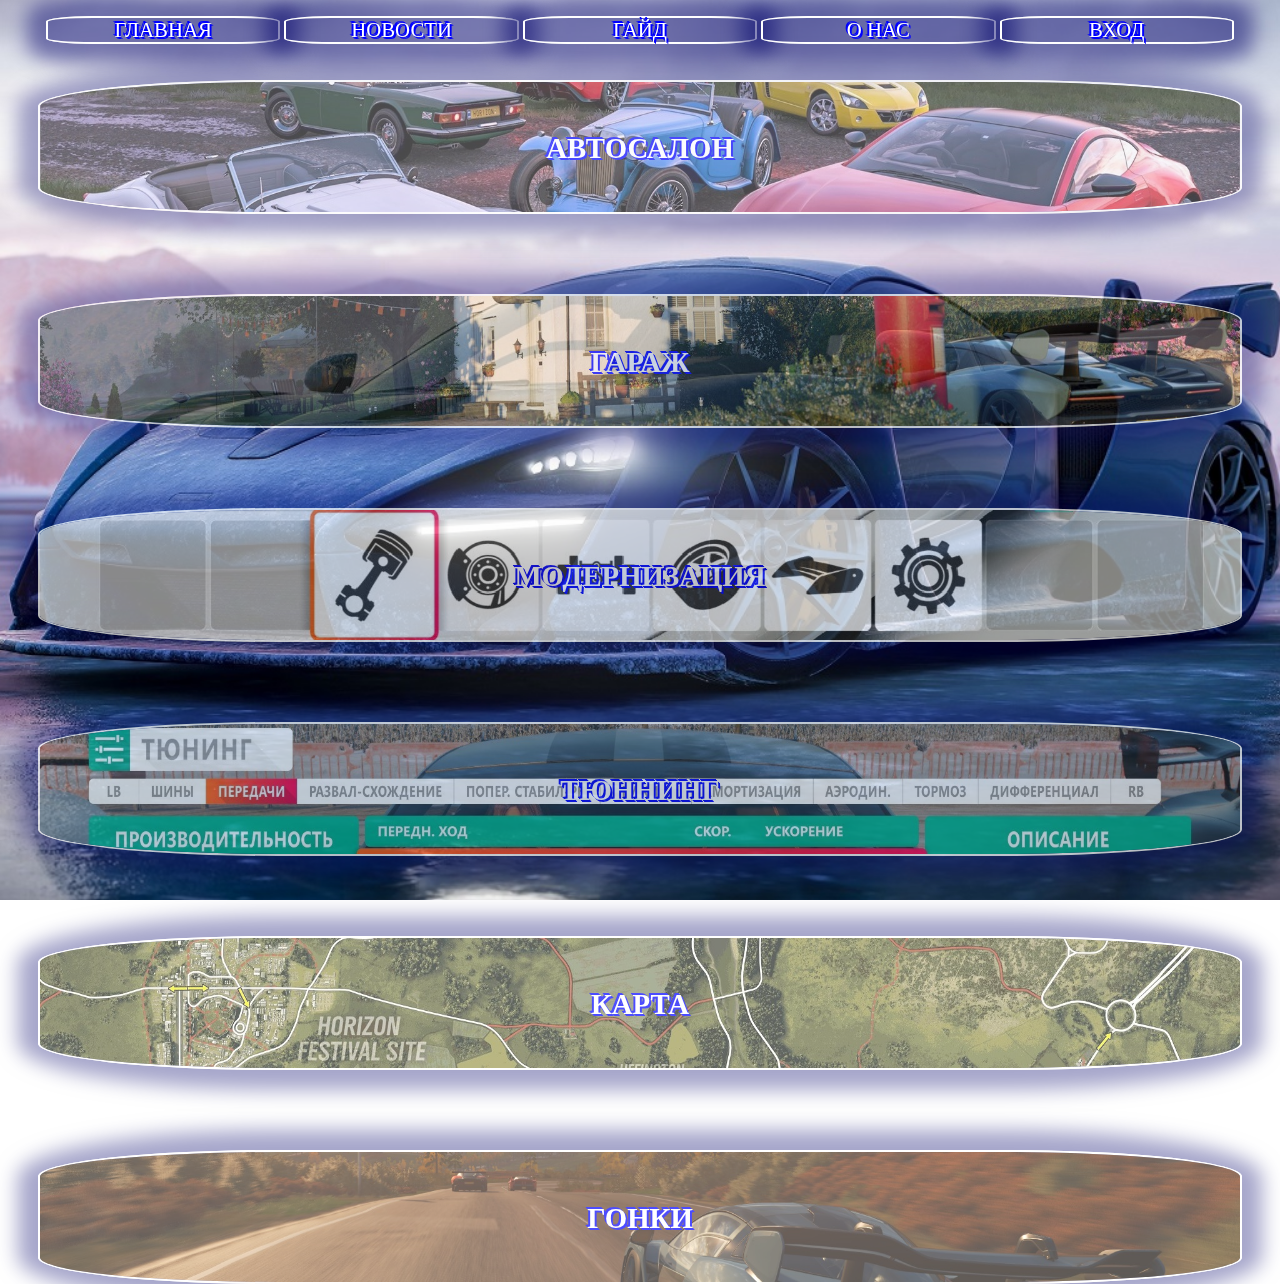
<file: index.html>
<!DOCTYPE html>
<html lang="en" dir="ltr">
  <head>
    <meta charset="utf-8">
    <title>Главная</title>
    <link rel="stylesheet" href="./css/master.css">
  </head>
  <body>
    <header style="top: 0px;">
      <ul style="padding-left: 0px;">
        <li><a href="./index.html">Главная</a></li>
        <li><a href="./news.html">Новости</a></li>
        <li><a href="./guide.html">Гайд</a></li>
        <li><a href="./about.html">О нас</a></li>
        <li><a href="./enter.html">Вход</a></li>
      </ul>
    </header>
    <section>
      <h1><a href="./autoshow.html">Автосалон</a></h1>
      <img src="./img/fh4auto.jpg" width="100%" height="100%" alt="">
    </section>
    <section>
      <h1><a href="./garage.html">Гараж</a></h1>
      <img src="./img/houses.jpg" width="100%" height="100%" alt="">
    </section>
    <section>
      <h1><a href="./modern.html">Модернизация</a></h1>
      <img src="./img/fh4modern.jpg" width="100%" height="100%" alt="">
    </section>
    <section>
      <h1><a href="./tunning.html">Тюннинг</a></h1>
      <img src="./img/fh4tunning.jpg" width="100%" height="100%" alt="">
    </section>
    <section>
      <h1><a href="./map.html">Карта</a></h1>
      <img src="./img/maps.jpg" width="100%" height="100%" alt="">
    </section>
    <section>
      <h1><a href="./race.html">Гонки</a></h1>
      <img src="./img/racess.jpg" width="100%" height="100%" alt="">
    </section>
  </body>
</html>
</file>
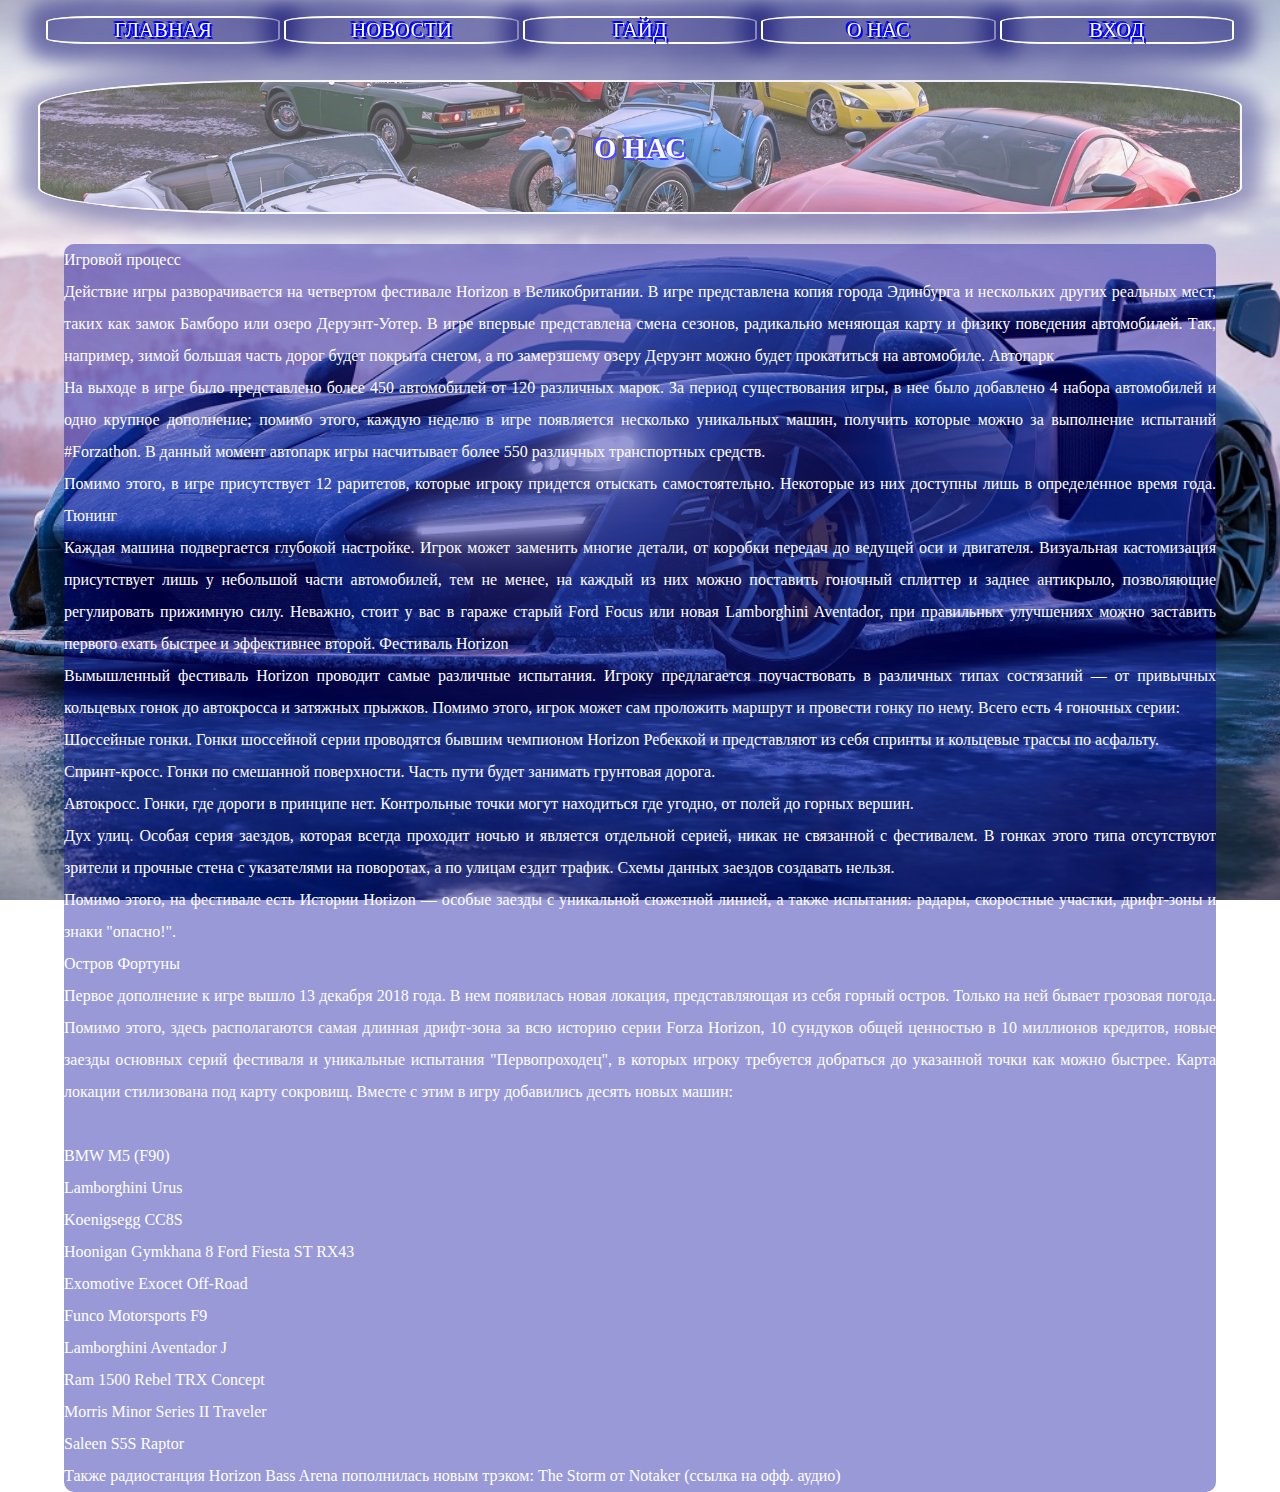
<file: about.html>
<!DOCTYPE html>
<html lang="en" dir="ltr">
  <head>
    <meta charset="utf-8">
    <title>О нас</title>
    <link rel="stylesheet" href="./css/master.css">
  </head>
  <body>
    <header style="top: 0px;">
      <ul style="padding-left: 0px;">
        <li><a href="./index.html">Главная</a></li>
        <li><a href="./news.html">Новости</a></li>
        <li><a href="./guide.html">Гайд</a></li>
        <li><a href="#">О нас</a></li>
        <li><a href="./enter.html">Вход</a></li>
      </ul>
    </header>
    <section>
      <h1><a href="#">О нас</a></h1>
      <img src="./img/fh4auto.jpg" width="100%" height="100%" alt="">
    </section>
    <p>Игровой процесс<br>

Действие игры разворачивается на четвертом фестивале Horizon в Великобритании. В игре представлена копия города Эдинбурга и нескольких других реальных мест, таких как замок Бамборо или озеро Деруэнт-Уотер. В игре впервые представлена смена сезонов, радикально меняющая карту и физику поведения автомобилей. Так, например, зимой большая часть дорог будет покрыта снегом, а по замерзшему озеру Деруэнт можно будет прокатиться на автомобиле.
Автопарк <br>

На выходе в игре было представлено более 450 автомобилей от 120 различных марок. За период существования игры, в нее было добавлено 4 набора автомобилей и одно крупное дополнение; помимо этого, каждую неделю в игре появляется несколько уникальных машин, получить которые можно за выполнение испытаний #Forzathon. В данный момент автопарк игры насчитывает более 550 различных транспортных средств. <br>

Помимо этого, в игре присутствует 12 раритетов, которые игроку придется отыскать самостоятельно. Некоторые из них доступны лишь в определенное время года.
Тюнинг <br>

Каждая машина подвергается глубокой настройке. Игрок может заменить многие детали, от коробки передач до ведущей оси и двигателя. Визуальная кастомизация присутствует лишь у небольшой части автомобилей, тем не менее, на каждый из них можно поставить гоночный сплиттер и заднее антикрыло, позволяющие регулировать прижимную силу. Неважно, стоит у вас в гараже старый Ford Focus или новая Lamborghini Aventador, при правильных улучшениях можно заставить первого ехать быстрее и эффективнее второй.
Фестиваль Horizon <br>

Вымышленный фестиваль Horizon проводит самые различные испытания. Игроку предлагается поучаствовать в различных типах состязаний — от привычных кольцевых гонок до автокросса и затяжных прыжков. Помимо этого, игрок может сам проложить маршрут и провести гонку по нему. Всего есть 4 гоночных серии: <br>

    Шоссейные гонки. Гонки шоссейной серии проводятся бывшим чемпионом Horizon Ребеккой и представляют из себя спринты и кольцевые трассы по асфальту. <br>
    Спринт-кросс. Гонки по смешанной поверхности. Часть пути будет занимать грунтовая дорога. <br>
    Автокросс. Гонки, где дороги в принципе нет. Контрольные точки могут находиться где угодно, от полей до горных вершин. <br>
    Дух улиц. Особая серия заездов, которая всегда проходит ночью и является отдельной серией, никак не связанной с фестивалем. В гонках этого типа отсутствуют зрители и прочные стена с указателями на поворотах, а по улицам ездит трафик. Схемы данных заездов создавать нельзя. <br>

Помимо этого, на фестивале есть Истории Horizon — особые заезды с уникальной сюжетной линией, а также испытания: радары, скоростные участки, дрифт-зоны и знаки "опасно!". <br>
Остров Фортуны <br>

Первое дополнение к игре вышло 13 декабря 2018 года. В нем появилась новая локация, представляющая из себя горный остров. Только на ней бывает грозовая погода. Помимо этого, здесь располагаются самая длинная дрифт-зона за всю историю серии Forza Horizon, 10 сундуков общей ценностью в 10 миллионов кредитов, новые заезды основных серий фестиваля и уникальные испытания "Первопроходец", в которых игроку требуется добраться до указанной точки как можно быстрее. Карта локации стилизована под карту сокровищ. Вместе с этим в игру добавились десять новых машин: <br>
<br>
    BMW M5 (F90) <br>
    Lamborghini Urus <br>
    Koenigsegg CC8S <br>
    Hoonigan Gymkhana 8 Ford Fiesta ST RX43 <br>
    Exomotive Exocet Off-Road <br>
    Funco Motorsports F9 <br>
    Lamborghini Aventador J <br>
    Ram 1500 Rebel TRX Concept <br>
    Morris Minor Series II Traveler <br>
    Saleen S5S Raptor <br>

Также радиостанция Horizon Bass Arena пополнилась новым трэком: The Storm от Notaker (ссылка на офф. аудио) </p>
  </body>
</html>
</file>
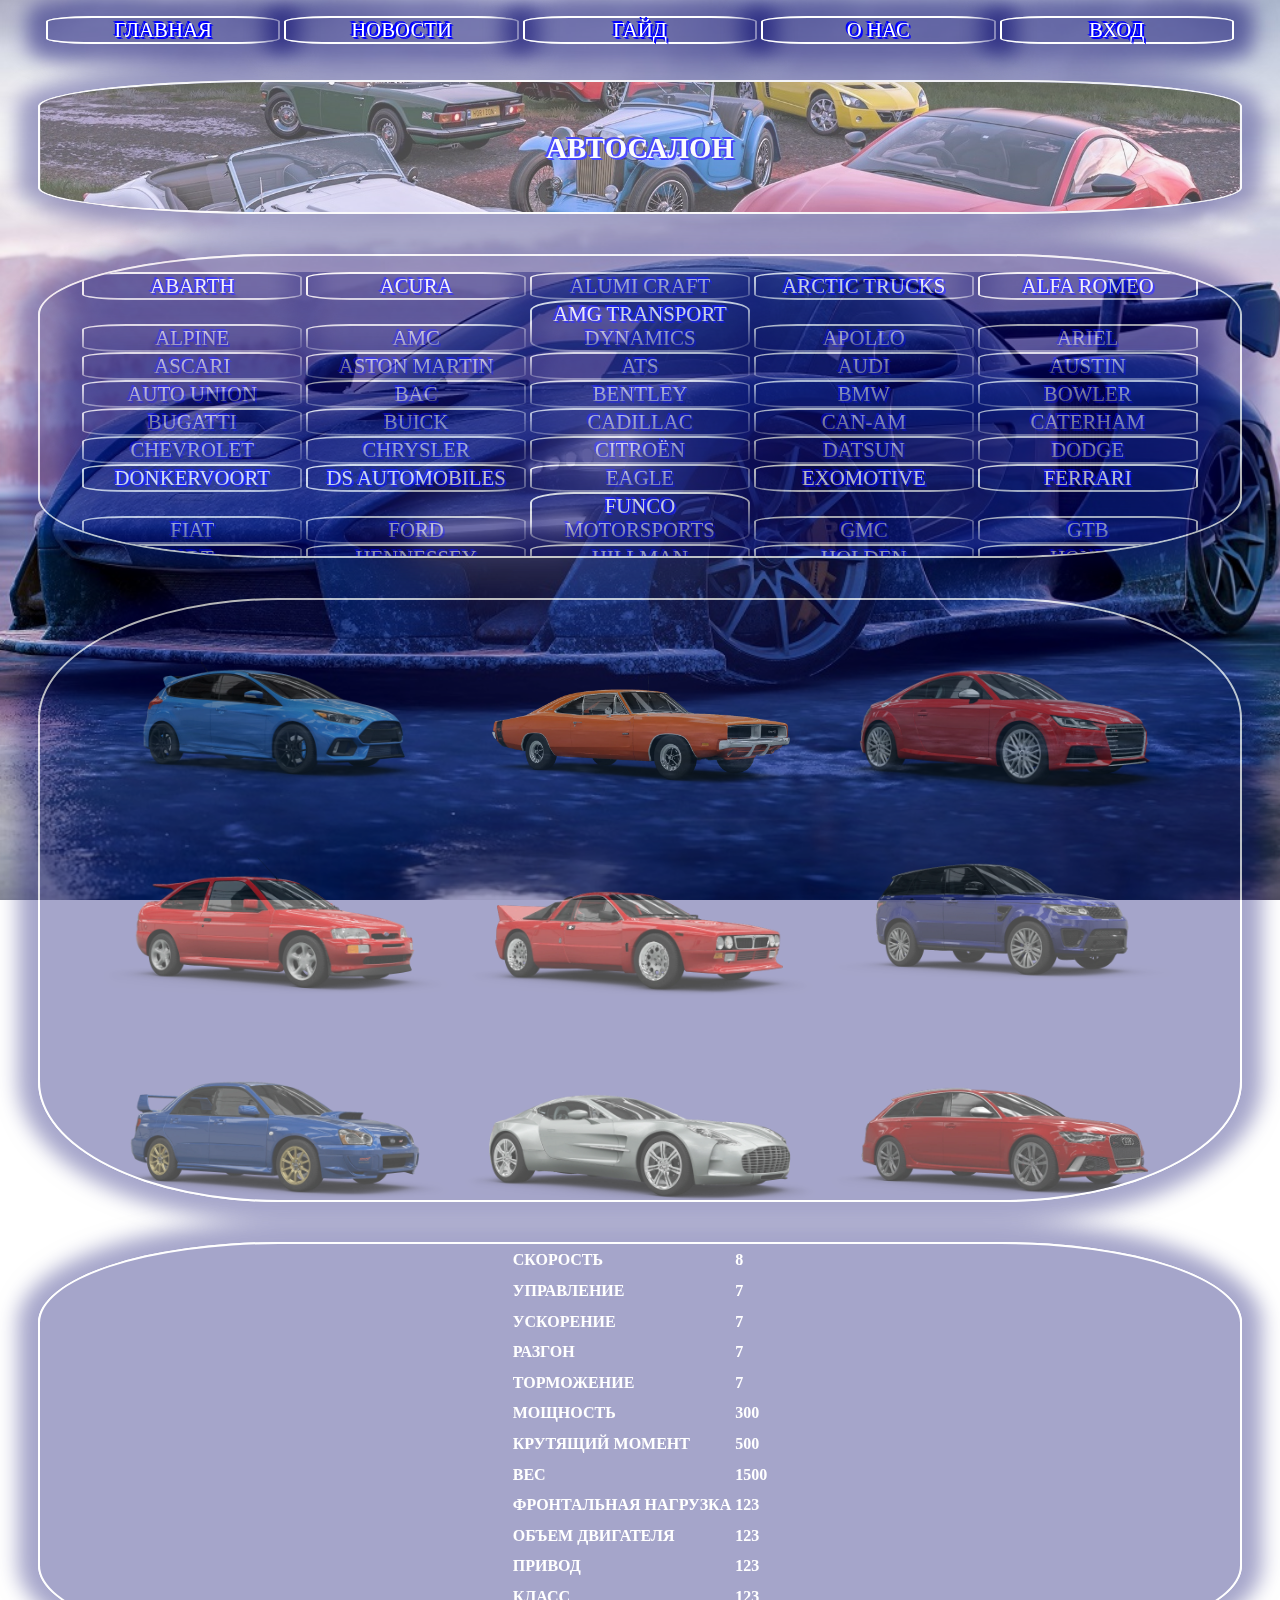
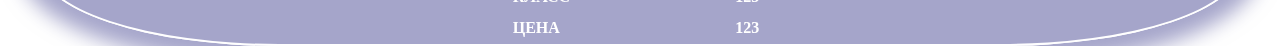
<file: autoshow.html>
<!DOCTYPE html>
<html lang="en" dir="ltr">
  <head>
    <meta charset="utf-8">
    <title>Автосалон</title>
    <link rel="stylesheet" href="./css/master.css">
  </head>
  <body>
    <header style="top: 0px;">
      <ul style="padding-left: 0px;">
        <li><a href="./index.html">Главная</a></li>
        <li><a href="./news.html">Новости</a></li>
        <li><a href="./guide.html">Гайд</a></li>
        <li><a href="./about.html">О нас</a></li>
        <li><a href="./enter.html">Вход</a></li>
      </ul>
    </header>
    <section>
      <h1><a href="./autoshow.html">Автосалон</a></h1>
      <img src="./img/fh4auto.jpg" width="100%" height="100%" alt="">
    </section>
    <section style="height:300px; margin-top: 40px;">
      <ul class="auto" style="padding-left: 0px;">
        <li><a href="#Abarth">Abarth</a></li>
        <li><a href="#Acura">Acura</a></li>
        <li><a href="#Alumi_Craft">Alumi Craft</a></li>
        <li><a href="#Arctic_Trucks">Arctic Trucks</a></li>
        <li><a href="#Alfa_Romeo">Alfa Romeo</a></li>
        <li><a href="#">Alpine</a></li>
        <li><a href="#">AMC</a></li>
        <li><a href="#">AMG Transport Dynamics</a></li>
        <li><a href="#">Apollo</a></li>
        <li><a href="#">Ariel</a></li>
        <li><a href="#">Ascari</a></li>
        <li><a href="#Aston_Martin">Aston Martin</a></li>
        <li><a href="">ATS</a></li>
        <li><a href="#Audi">Audi</a></li>
        <li><a href="#">Austin</a></li>
        <li><a href="#">Auto Union</a></li>
        <li><a href="#">BAC</a></li>
        <li><a href="#">Bentley</a></li>
        <li><a href="#BMW">BMW</a></li>
        <li><a href="#">Bowler</a></li>
        <li><a href="#Bugatti">Bugatti</a></li>
        <li><a href="#">Buick</a></li>
        <li><a href="#">Cadillac</a></li>
        <li><a href="#">Can-Am</a></li>
        <li><a href="#">Caterham</a></li>
        <li><a href="#">Chevrolet</a></li>
        <li><a href="#">Chrysler</a></li>
        <li><a href="#">Citroën</a></li>
        <li><a href="#">Datsun</a></li>
        <li><a href="#Dodge">Dodge</a></li>
        <li><a href="#">Donkervoort</a></li>
        <li><a href="#">DS Automobiles</a></li>
        <li><a href="#">Eagle</a></li>
        <li><a href="#">Exomotive</a></li>
        <li><a href="#Ferrari">Ferrari</a></li>
        <li><a href="#Fiat">Fiat</a></li>
        <li><a href="#Ford">Ford</a></li>
        <li><a href="#">Funco Motorsports</a></li>
        <li><a href="#">GMC</a></li>
        <li><a href="#">GTB</a></li>
        <li><a href="#">HDT</a></li>
        <li><a href="#">Hennessey</a></li>
        <li><a href="#">Hillman</a></li>
        <li><a href="#">Holden</a></li>
        <li><a href="#Honda">Honda</a></li>
        <li><a href="#">Hoonigan</a></li>
        <li><a href="#">Hot Wheels</a></li>
        <li><a href="#">HSV</a></li>
        <li><a href="#">Hummer</a></li>
        <li><a href="#">Hudson</a></li>
        <li><a href="#">Hyundai</a></li>
        <li><a href="#">Italdesign</a></li>
        <li><a href="#">Infiniti</a></li>
        <li><a href="#">International Harvester</a></li>
        <li><a href="#">Jaguar</a></li>
        <li><a href="#">Jeep</a></li>
        <li><a href="#">KIA</a></li>
        <li><a href="#Koenigsegg">Koenigsegg</a></li>
        <li><a href="#">KTM</a></li>
        <li><a href="#Lamborghini">Lamborghini</a></li>
        <li><a href="#">Lancia</a></li>
        <li><a href="#Land_Rover">Land Rover</a></li>
        <li><a href="#">Local Motors</a></li>
        <li><a href="#">Lola</a></li>
        <li><a href="#Lotus">Lotus</a></li>
        <li><a href="#Lexus">Lexus</a></li>
        <li><a href="#Maserati">Maserati</a></li>
        <li><a href="#">Mazda</a></li>
        <li><a href="#McLaren">McLaren</a></li>
        <li><a href="#">Mercedes-Benz</a></li>
        <li><a href="#">Mercury</a></li>
        <li><a href="#">Meyers</a></li>
        <li><a href="#">MG</a></li>
        <li><a href="#">Mini</a></li>
        <li><a href="#">Mitsubishi</a></li>
        <li><a href="#">Morgan</a></li>
        <li><a href="#">Morris</a></li>
        <li><a href="#">Mosler</a></li>
        <li><a href="#">Napier</a></li>
        <li><a href="#">Nissan</a></li>
        <li><a href="#">Noble</a></li>
        <li><a href="#">Oldsmobile</a></li>
        <li><a href="#">Opel</a></li>
        <li><a href="#">Pagani</a></li>
        <li><a href="#">Peel</a></li>
        <li><a href="#">Penhall</a></li>
        <li><a href="#">Peugeot</a></li>
        <li><a href="#">Plymouth</a></li>
        <li><a href="#">Polaris</a></li>
        <li><a href="#">Pontiac</a></li>
        <li><a href="#">Porsche</a></li>
        <li><a href="#">Quartz</a></li>
        <li><a href="#">Radical</a></li>
        <li><a href="#">RAM</a></li>
        <li><a href="#">Reliant</a></li>
        <li><a href="#">Renault</a></li>
        <li><a href="#">Rossion</a></li>
        <li><a href="#">Rover</a></li>
        <li><a href="#">Rimac</a></li>
        <li><a href="#">RJ Anderson</a></li>
        <li><a href="#">Saleen</a></li>
        <li><a href="#">Shelby</a></li>
        <li><a href="#">SRT</a></li>
        <li><a href="#">Spania</a></li>
        <li><a href="#">Subaru</a></li>
        <li><a href="#">Sunbeam</a></li>
        <li><a href="#">Talbot</a></li>
        <li><a href="#">Tamo</a></li>
        <li><a href="#">Terradyne</a></li>
        <li><a href="#">Toyota</a></li>
        <li><a href="#">Top Gear</a></li>
        <li><a href="#">Triumph</a></li>
        <li><a href="#TVR">TVR</a></li>
        <li><a href="#Ultima">Ultima</a></li>
        <li><a href="#Vauxhall">Vauxhall</a></li>
        <li><a href="#Volkswagen">Volkswagen</a></li>
        <li><a href="#Volvo">Volvo</a></li>
        <li><a href="#Willys">Willys</a></li>
        <li><a href="#W Motors">W Motors</a></li>
        <li><a href="#Zenvo">Zenvo</a></li>
      </ul>
    </section>
    <section style="height:600px; margin-top: 40px;">
      <div class="center">
        <img id="Ford" src="./img/all_cars/ford_focus_rs.webp"  width="30%" alt="ford_focus_rs"/>
        <img id="Dodge" src="./img/all_cars/Dodge_Charger_rt.webp" width="30%" alt="Dodge_Charger_rt"/>
        <img id="Audi" src="./img/all_cars/audi_tts_coupe.webp" width="30%" alt="audi_tts_coupe"/>
        <img id="Ford" src="./img/all_cars/Ford_Escort_RS_Cosworth.webp" width="30%" alt="Ford_Escort_RS_Cosworth"/>
        <img id="Lancia" src="./img/all_cars/Lancia_037_Stradale.webp" width="30%" alt="Lancia_037_Stradale"/>
        <img id="Range_Rover" src="./img/all_cars/Range_Rover_Sport_SVR.webp" width="30%" alt="Range_Rover_Sport_SVR"/>
        <img id="Subaru" src="./img/all_cars/Subaru_Impreza_WRX_STI.webp" width="30%" alt="Subaru_Impreza_WRX_STI"/>
        <img id="Aston_Martin" src="./img/all_cars/HOR_XB1_AM_One-77.webp" width="30%" alt="HOR_XB1_AM_One-77"/>
        <img id="Audi" src="./img/all_cars/HOR_XB1_Audi_RS_6_15.webp" width="30%" alt="HOR_XB1_Audi_RS_6_15"/>
        <img id="BMW" src="./img/all_cars/HOR_XB1_BMW_M5_03.webp" width="30%" alt="HOR_XB1_BMW_M5_03"/>
        <img id="BMW" src="./img/all_cars/HOR_XB1_BMW_M5_09.webp" width="30%" alt="HOR_XB1_BMW_M5_09"/>
        <img id="BMW" src="./img/all_cars/HOR_XB1_BMW_M5_12.webp" width="30%" alt="HOR_XB1_BMW_M5_12"/>
        <img id="Bugatti" src="./img/all_cars/HOR_XB1_Bugatti_Chiron.webp" width="30%" alt="HOR_XB1_Bugatti_Chiron"/>
        <img id="Dodge" src="./img/all_cars/HOR_XB1_Dodge_Challenger_18.webp" width="30%" alt="HOR_XB1_Dodge_Challenger_18"/>
        <img id="Ferrari" src="./img/all_cars/HOR_XB1_Ferrari_458.webp" width="30%" alt="HOR_XB1_Ferrari_458"/>
        <img id="Ferrari" src="./img/all_cars/HOR_XB1_Ferrari_458_13.webp" width="30%" alt="HOR_XB1_Ferrari_458_13"/>
        <img id="Ferrari" src="./img/all_cars/HOR_XB1_Ferrari_488_19.webp" width="30%" alt="HOR_XB1_Ferrari_488_19"/>
        <img id="Ford" src="./img/all_cars/HOR_XB1_Ford_GT_17.webp" width="30%" alt="HOR_XB1_Ford_GT_17"/>
      </div>
    </section>
    <section style="height:400px; margin-top: 40px;">
      <table>
       <tr>
         <th>скорость</th>
         <th id="">8</th>
       </tr>
       <tr>
         <th>управление</th>
         <th id="">7</th>
       </tr>
       <tr>
         <th>ускорение</th>
         <th id="">7</th>
       </tr>
       <tr>
         <th>разгон</th>
         <th id="">7</th>
       </tr>
       <tr>
         <th>торможение</th>
         <th id="">7</th>
       </tr>
       <tr>
         <th>мощность</th>
         <th id="">300</th>
       </tr>
       <tr>
         <th>крутящий момент</th>
         <th id="">500</th>
       </tr>
       <tr>
         <th>вес</th>
         <th id="">1500</th>
       </tr>
       <tr>
         <th>фронтальная нагрузка</th>
         <th>123</th>
       </tr>
       <tr>
         <th>объем двигателя</th>
         <th>123</th>
       </tr>
       <tr>
         <th>привод</th>
         <th>123</th>
       </tr>
       <tr>
         <th>класс</th>
         <th>123</th>
       </tr>
       <tr>
         <th>цена</th>
         <th>123</th>
       </tr>
     </table>
    </section>
  </body>
</html>
</file>
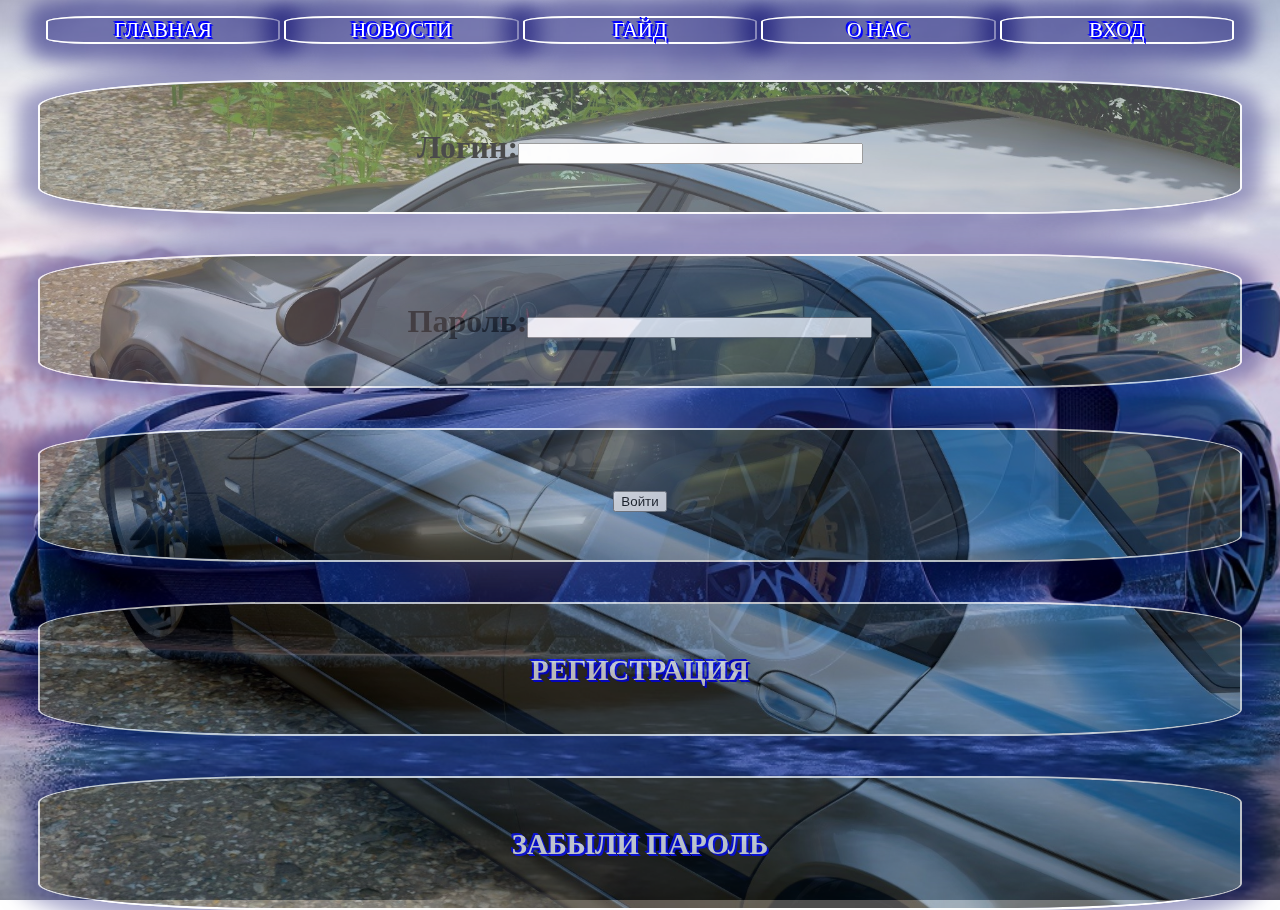
<file: enter.html>
<!DOCTYPE html>
<html lang="en" dir="ltr">
  <head>
    <meta charset="utf-8">
    <title>Вход</title>
    <link rel="stylesheet" href="./css/master.css">
  </head>
  <body>
    <header style="top: 0px;">
      <ul style="padding-left: 0px;">
        <li><a href="./index.html">Главная</a></li>
        <li><a href="./news.html">Новости</a></li>
        <li><a href="./guide.html">Гайд</a></li>
        <li><a href="./about.html">О нас</a></li>
        <li><a href="./enter.html">Вход</a></li>
      </ul>
    </header>
    <form action="#">
      <section>
        <h1><strong>Логин:</strong><input maxlength="25" size="40" name="login"></h1>
        <img src="./img/img_enter/bmw1.jpg" width="100%" height="100%" alt="">
      </section>
      <section  style="margin-top:40px;">
        <h1><strong>Пароль:</strong><input type="password" maxlength="25" size="40" name="password"></h1>
        <img src="./img/img_enter/bmw2.jpg" width="100%" height="100%" alt="">
      </section>
      <section style="margin-top:40px;">
        <h1><input type="submit" value="Войти"></h1>
        <img src="./img/img_enter/bmw3.jpg" width="100%" height="100%" alt="">
      </section>
      <section style="margin-top:40px;">
        <h1><a class="ahead" href="#">Регистрация</a></h1>
        <img src="./img/img_enter/bmw4.jpg" width="100%" height="100%" alt="">
      </section>
      <section style="margin-top:40px;">
        <h1><a class="ahead" href="#">Забыли пароль</a></h1>
        <img src="./img/img_enter/bmw5.jpg" width="100%" height="100%" alt="">
      </section>
    </form>
  </body>
</html>
</file>
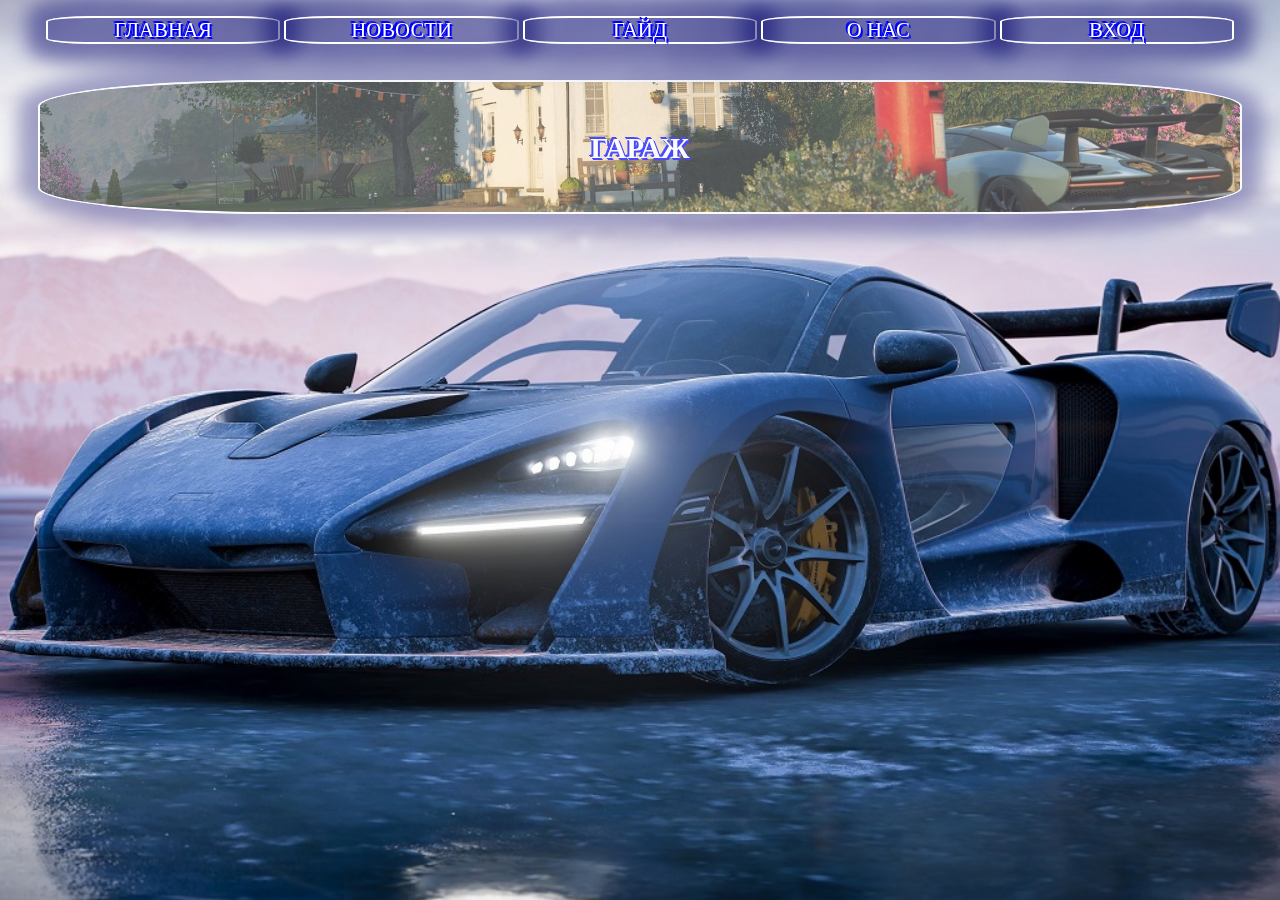
<file: garage.html>
<!DOCTYPE html>
<html lang="en" dir="ltr">
  <head>
    <meta charset="utf-8">
    <title>Гараж</title>
    <link rel="stylesheet" href="./css/master.css">
  </head>
  <body>
    <header style="top: 0px;">
      <ul style="padding-left: 0px;">
        <li><a href="./index.html">Главная</a></li>
        <li><a href="./news.html">Новости</a></li>
        <li><a href="./guide.html">Гайд</a></li>
        <li><a href="./about.html">О нас</a></li>
        <li><a href="./enter.html">Вход</a></li>
      </ul>
    </header>
    <section>
      <h1><a href="#">Гараж</a></h1>
      <img src="./img/houses.jpg" width="100%" height="100%" alt="">
    </section>
  </body>
</html>
</file>
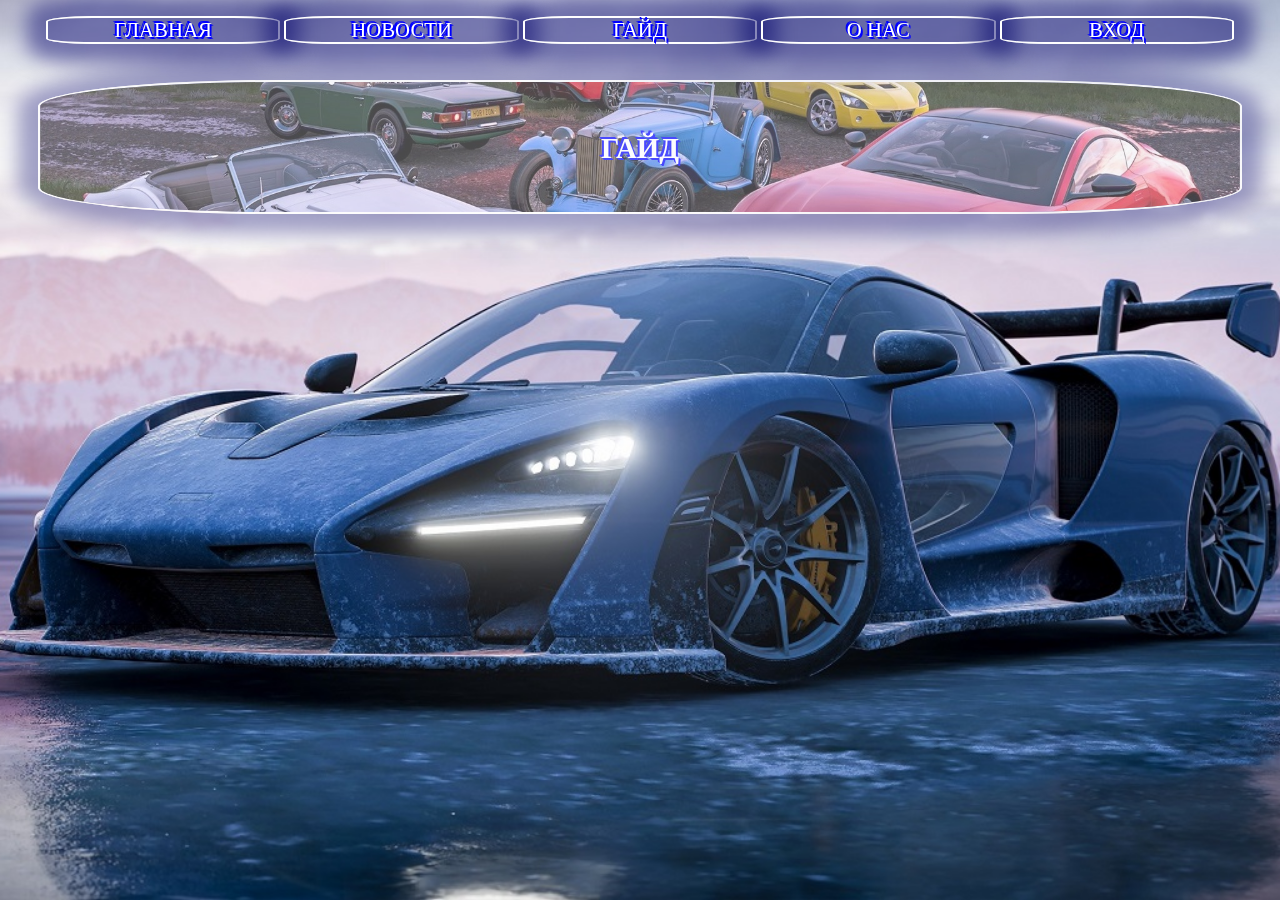
<file: guide.html>
<!DOCTYPE html>
<html lang="en" dir="ltr">
  <head>
    <meta charset="utf-8">
    <title>Гайд</title>
    <link rel="stylesheet" href="./css/master.css">
  </head>
  <body>
    <header style="top: 0px;">
      <ul style="padding-left: 0px;">
        <li><a href="./index.html">Главная</a></li>
        <li><a href="./news.html">Новости</a></li>
        <li><a href="./guide.html">Гайд</a></li>
        <li><a href="./about.html">О нас</a></li>
        <li><a href="./enter.html">Вход</a></li>
      </ul>
    </header>
    <section>
      <h1><a href="#">ГАЙД</a></h1>
      <img src="./img/fh4auto.jpg" width="100%" height="100%" alt="">
    </section>
  </body>
</html>
</file>
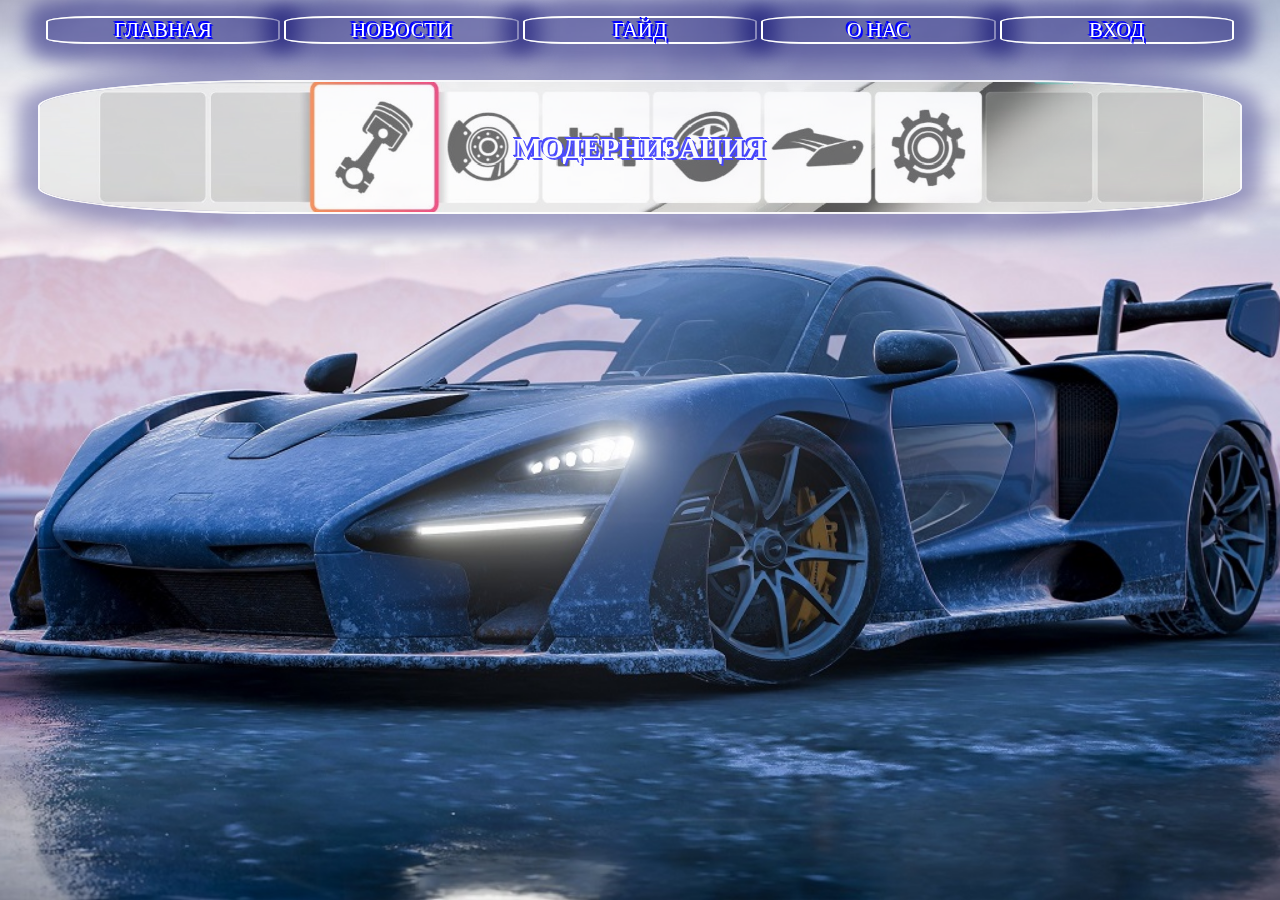
<file: modern.html>
<!DOCTYPE html>
<html lang="en" dir="ltr">
  <head>
    <meta charset="utf-8">
    <title>Модернизация</title>
    <link rel="stylesheet" href="./css/master.css">
  </head>
  <body>
    <header style="top: 0px;">
      <ul style="padding-left: 0px;">
        <li><a href="./index.html">Главная</a></li>
        <li><a href="./news.html">Новости</a></li>
        <li><a href="./guide.html">Гайд</a></li>
        <li><a href="./about.html">О нас</a></li>
        <li><a href="./enter.html">Вход</a></li>
      </ul>
    </header>
    <section>
      <h1><a href="#">Модернизация</a></h1>
      <img src="./img/fh4modern.jpg" width="100%" height="100%" alt="">
    </section>

  </body>
</html>
</file>
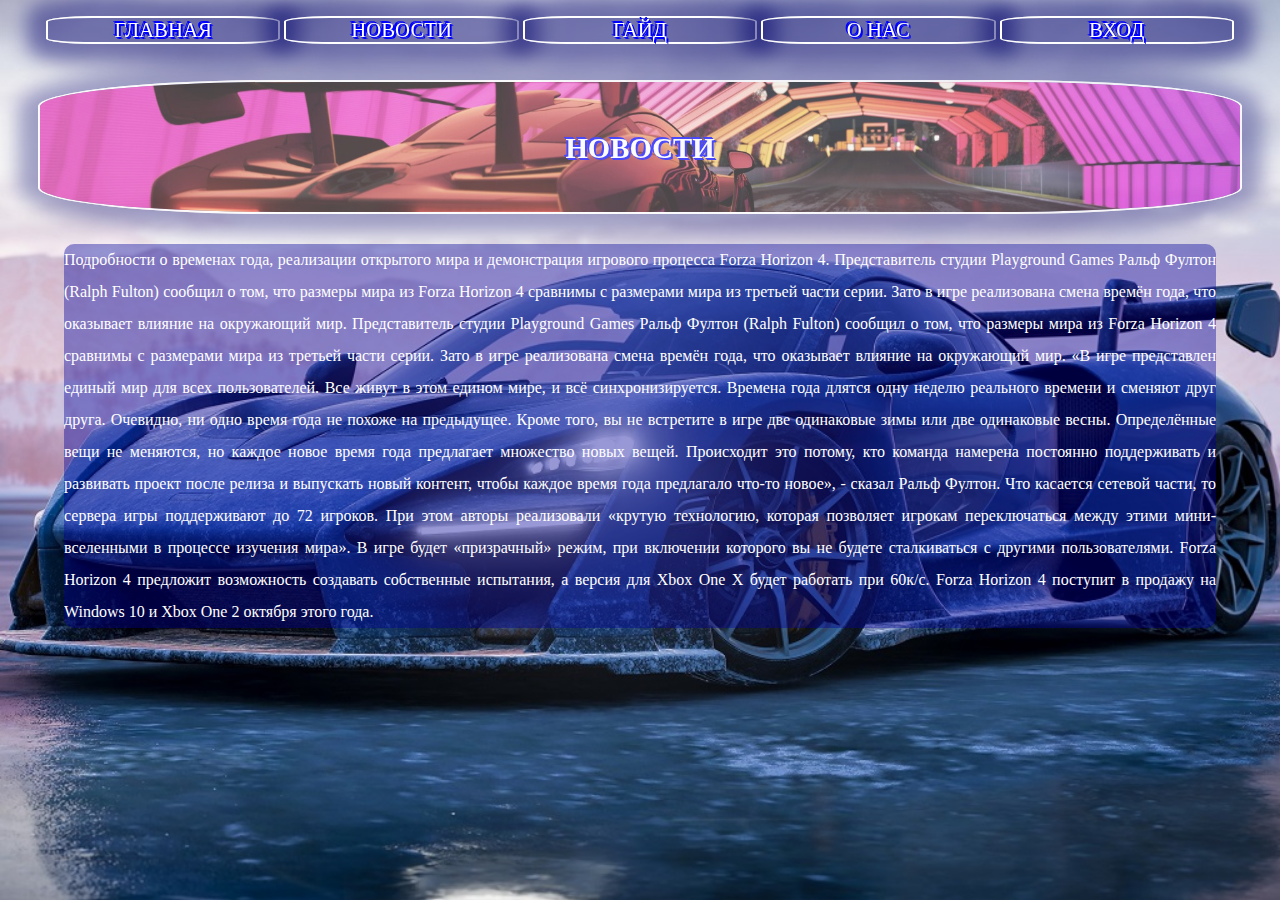
<file: news.html>
<!DOCTYPE html>
<html lang="en" dir="ltr">
  <head>
    <meta charset="utf-8">
    <title>Новости</title>
    <link rel="stylesheet" href="./css/master.css">
  </head>
  <body>
    <header style="top: 0px;">
      <ul style="padding-left: 0px;">
        <li><a href="./index.html">Главная</a></li>
        <li><a href="./news.html">Новости</a></li>
        <li><a href="./guide.html">Гайд</a></li>
        <li><a href="./about.html">О нас</a></li>
        <li><a href="./enter.html">Вход</a></li>
      </ul>
    </header>
    <section>
      <h1><a href="#">Новости</a></h1>
      <img src="./img/news.jpg" width="100%" height="100%" alt="">
    </section>
    <p>
Подробности о временах года, реализации открытого мира и демонстрация игрового процесса Forza Horizon 4. Представитель студии Playground Games Ральф Фултон (Ralph Fulton) сообщил о том, что размеры мира из Forza Horizon 4 сравнимы с размерами мира из третьей части серии. Зато в игре реализована смена времён года, что оказывает влияние на окружающий мир. Представитель студии Playground Games Ральф Фултон (Ralph Fulton) сообщил о том, что размеры мира из Forza Horizon 4 сравнимы с размерами мира из третьей части серии. Зато в игре реализована смена времён года, что оказывает влияние на окружающий мир. «В игре представлен единый мир для всех пользователей. Все живут в этом едином мире, и всё синхронизируется. Времена года длятся одну неделю реального времени и сменяют друг друга. Очевидно, ни одно время года не похоже на предыдущее. Кроме того, вы не встретите в игре две одинаковые зимы или две одинаковые весны. Определённые вещи не меняются, но каждое новое время года предлагает множество новых вещей. Происходит это потому, кто команда намерена постоянно поддерживать и развивать проект после релиза и выпускать новый контент, чтобы каждое время года предлагало что-то новое», - сказал Ральф Фултон. Что касается сетевой части, то сервера игры поддерживают до 72 игроков. При этом авторы реализовали «крутую технологию, которая позволяет игрокам переключаться между этими мини-вселенными в процессе изучения мира». В игре будет «призрачный» режим, при включении которого вы не будете сталкиваться с другими пользователями. Forza Horizon 4 предложит возможность создавать собственные испытания, а версия для Xbox One X будет работать при 60к/c. Forza Horizon 4 поступит в продажу на Windows 10 и Xbox One 2 октября этого года.
</p>
  </body>
</html>
</file>
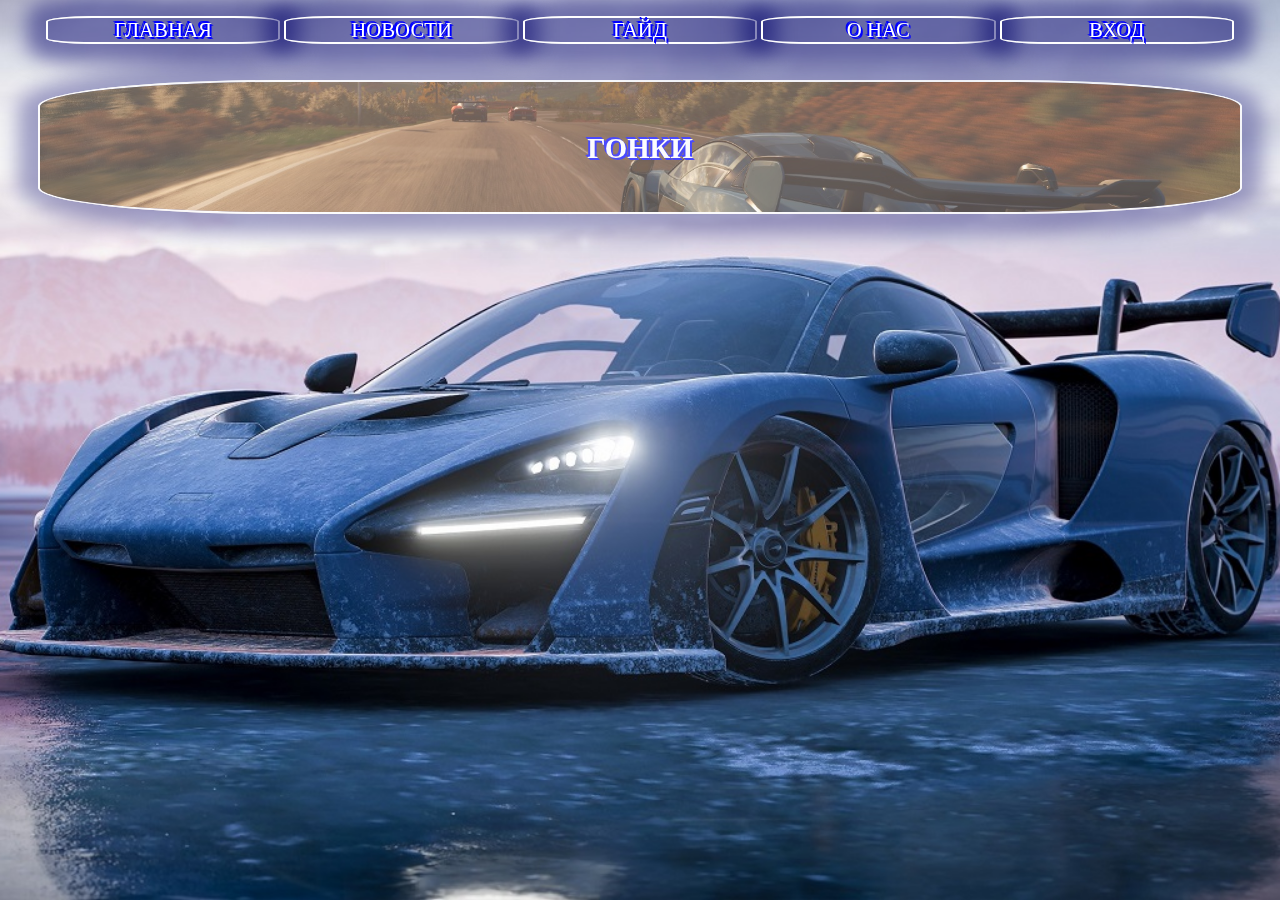
<file: race.html>
<!DOCTYPE html>
<html lang="en" dir="ltr">
  <head>
    <meta charset="utf-8">
    <title>Гонки</title>
    <link rel="stylesheet" href="./css/master.css">
  </head>
  <body>
    <header style="top: 0px;">
      <ul style="padding-left: 0px;">
        <li><a href="./index.html">Главная</a></li>
        <li><a href="./news.html">Новости</a></li>
        <li><a href="./guide.html">Гайд</a></li>
        <li><a href="./about.html">О нас</a></li>
        <li><a href="./enter.html">Вход</a></li>
      </ul>
    </header>
    <section>
      <h1><a href="#">Гонки</a></h1>
      <img src="./img/racess.jpg" width="100%" height="100%" alt="">
    </section>
  </body>
</html>
</file>
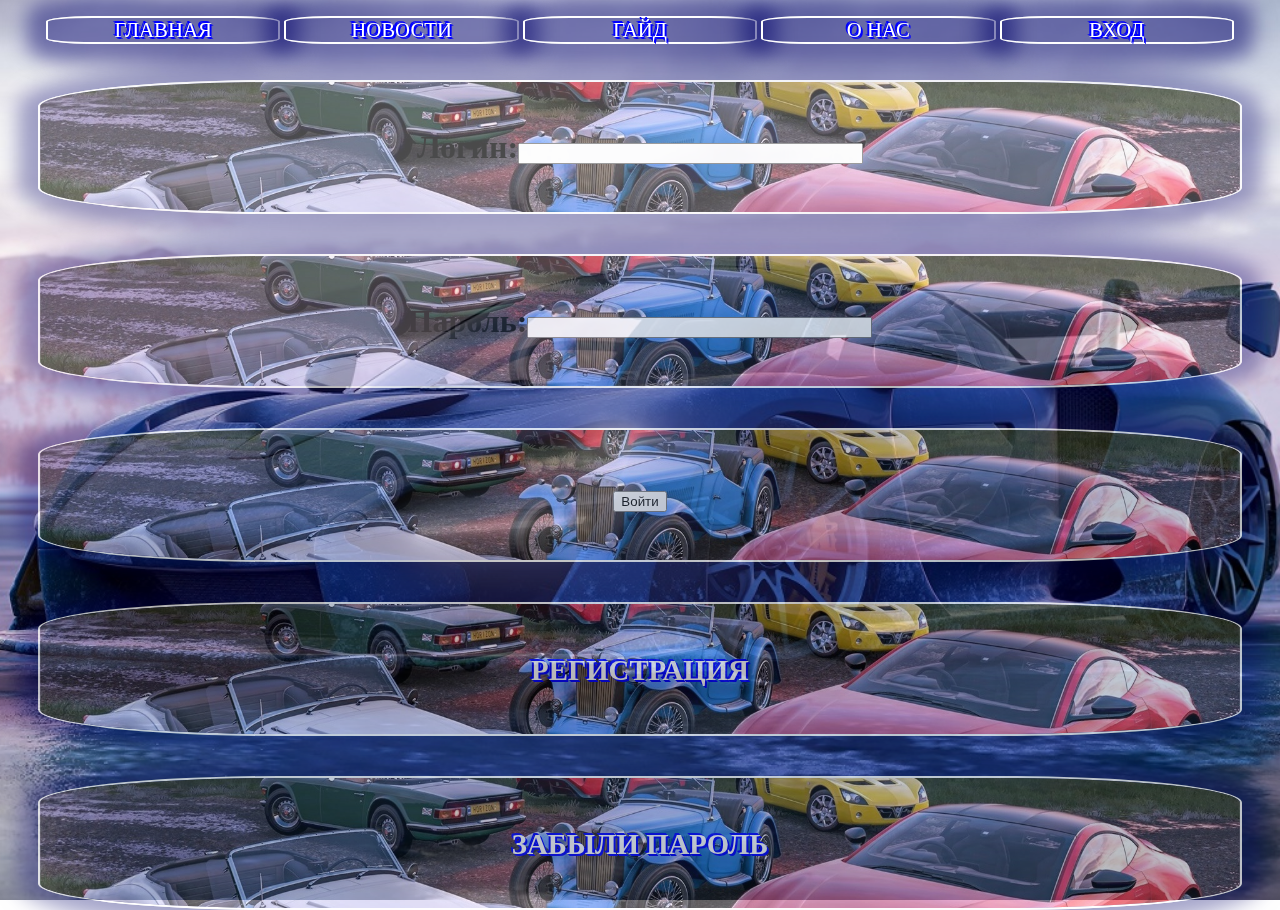
<file: TEST.html>
<!DOCTYPE html>
<html lang="en" dir="ltr">
  <head>
    <meta charset="utf-8">
    <title>Вход</title>
    <link rel="stylesheet" href="./css/master.css">
  </head>
  <body>
    <header style="top: 0px;">
      <ul style="padding-left: 0px;">
        <li><a href="./index.html">Главная</a></li>
        <li><a href="./news.html">Новости</a></li>
        <li><a href="./guide.html">Гайд</a></li>
        <li><a href="./about.html">О нас</a></li>
        <li><a href="./enter.html">Вход</a></li>
      </ul>
    </header>
    <form action="#">
      <section>
        <h1><strong>Логин:</strong><input maxlength="25" size="40" name="login"></h1>
        <img src="./img/fh4auto.jpg" width="100%" height="100%" alt="">
      </section>
      <section  style="margin-top:40px;">
        <h1><strong>Пароль:</strong><input type="password" maxlength="25" size="40" name="password"></h1>
        <img src="./img/fh4auto.jpg" width="100%" height="100%" alt="">
      </section>
      <section style="margin-top:40px;">
        <h1><input type="submit" value="Войти"></h1>
        <img src="./img/fh4auto.jpg" width="100%" height="100%" alt="">
      </section>
      <section style="margin-top:40px;">
        <h1><a class="ahead" href="#">Регистрация</a></h1>
        <img src="./img/fh4auto.jpg" width="100%" height="100%" alt="">
      </section>
      <section style="margin-top:40px;">
        <h1><a class="ahead" href="#">Забыли пароль</a></h1>
        <img src="./img/fh4auto.jpg" width="100%" height="100%" alt="">
      </section>
    </form>
  </body>
</html>
</file>
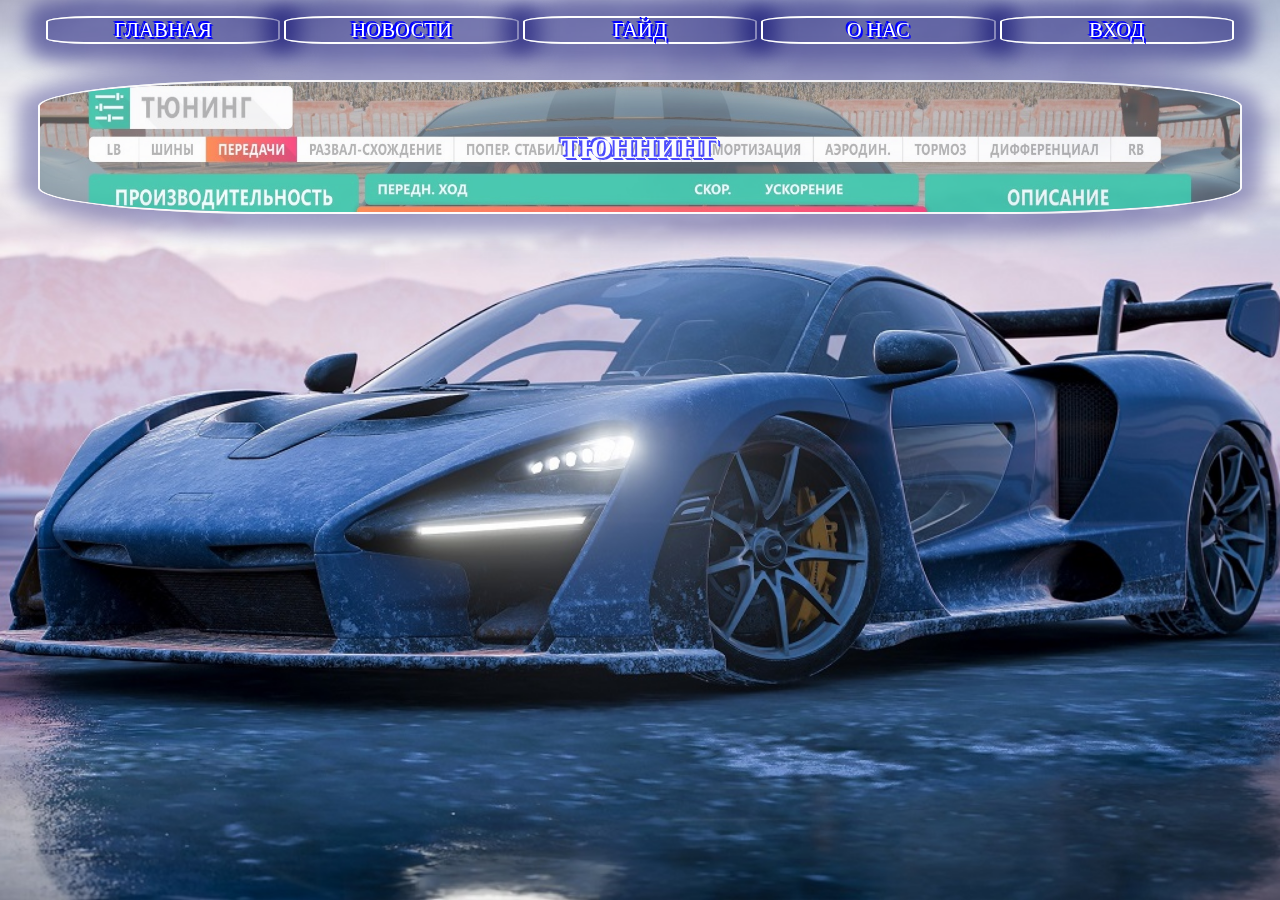
<file: tunning.html>
<!DOCTYPE html>
<html lang="en" dir="ltr">
  <head>
    <meta charset="utf-8">
    <title>Главная</title>
    <link rel="stylesheet" href="./css/master.css">
  </head>
  <body>
    <header style="top: 0px;">
      <ul style="padding-left: 0px;">
        <li><a href="./index.html">Главная</a></li>
        <li><a href="./news.html">Новости</a></li>
        <li><a href="./guide.html">Гайд</a></li>
        <li><a href="./about.html">О нас</a></li>
        <li><a href="./enter.html">Вход</a></li>
      </ul>
    </header>
    <section>
      <h1><a href="#">Тюннинг</a></h1>
      <img src="./img/fh4tunning.jpg" width="100%" height="100%" alt="">
    </section>
  </body>
</html>
</file>
<file: css/master.css>
body {
  background-image: url("../img/wallpaper.jpg");
  background-size: cover;
  background-attachment: fixed;
  margin: 0px 0px 0px 0px;
}

@media (max-width: 1280px) {
  body {
    background: url("../img/wallpaper1.jpg");
  }
}

@media (max-width: 1024px) {
  body {
    background: url("../img/wallpaper2.jpg");
  }
}

@media (max-width: 960px) {
  body {
    background: url("../img/walppaper3.jpg");
  }
}

@media (max-width: 800px) {
  body {
    background: url("../img/wallpaper4.jpg");
  }
}

@media (max-width: 720) {
  body {
    background: url("../img/wallpaper5.jpg");
  }
}

@media (max-width: 540px) {
  body {
    background: url("../img/wallpaper6");
  }
}

@media (max-width: 480px) {
  body {
    background: url("../img/wallpaper7.jpg");
  }
}

body {
  background-size: cover;
  background-position: center center;
  background-attachment: fixed;
}

header {
  width: 100%;
  height: auto;
  margin: 0px 0px 0px 0px;
  border-radius: 10%;
  box-sizing: border-box;
  position: fixed;
  z-index: 999;

}

ul {
  text-align: center;
}

li, section {
  background-color: rgba(0, 0, 105, 0.5);
  box-shadow: 0px 0px 20px 20px rgba(0, 0, 105, 0.5);
  border-radius: 20%;
}

li {
  border: 2px solid #fff;
  width: 18%;
  display: inline-block;
}

li:hover, section:hover, img:hover {
  border: 1px solid #fff;
  border-radius: 20%;
  background-color: rgba(155, 0, 155, 0.5);
  box-shadow: 0px 0px 20px 20px rgba(155, 0, 155, 0.5);
  filter: opacity(1);
}

li:active, section:active img:hover {
  background-color: rgba(205, 0, 205, 0.5);
  box-shadow: 0px 0px 20px 20px rgba(205, 0, 205, 0.5);
  filter: opacity(1);
}

a {
  display: inline-block;
  color: #fff;
  text-shadow: blue 2px 2px, blue 1px 1px, blue -1px -1px, blue -2px -2px;
  height: 100%;
  text-decoration: none;
  text-transform: uppercase;
  border-radius: 20%;
  font-size: calc(0.5em + 1vw);
  width: 100%;
}

section {
  filter: opacity(0.7);
  overflow: hidden;
  height: 130px;
  border: 2px solid #fff;
  margin: 80px 3% 0px 3%;
  position: center;
}

h1 {
  position: absolute;
  text-align: center;
  width: 100%;
  height: 130px;
  line-height: 130px;
  margin: 0px auto 0px auto;
  padding: 0;
}

p {
  text-align: justify;
  margin: 30px 5% auto 5%;
  background-color: rgba(0, 0, 155, 0.4);
  border-radius: 10px;
  color: #fff;
  line-height: 2;
  overflow: auto;
}

.map_page {
  background-image: url("../img/mapb.jpg");
  background-repeat: no-repeat;
  padding-bottom: 1500px;
  width: 3153px;
  background-size: auto auto;
  background-position: 0% 0%;
  background-attachment: scroll;
  }

.auto {
  height: 300px;
  width: 100%;
  overflow-y: auto;
  overflow-x: hidden;
  float: left;
}


.li_display_none {
  text-align: right;
  width: 100%;

}

.center {
  width: 100%;
  height: 600px;
  overflow-y: scroll;
  overflow-x: hidden;
  scroll-behavior: smooth;
  box-shadow: 0px 0px 20px 20px rgba(0, 0, 105, 0.5);
  text-align: center;
}

table {
  height: 400px;
  width: auto;
  margin: 0 auto 0 auto;
  text-align: left;
  color: #fff;
  text-transform: uppercase;
  border-radius: 20%;
  font-size: calc(0.2em + 1vw);
}
</file>
